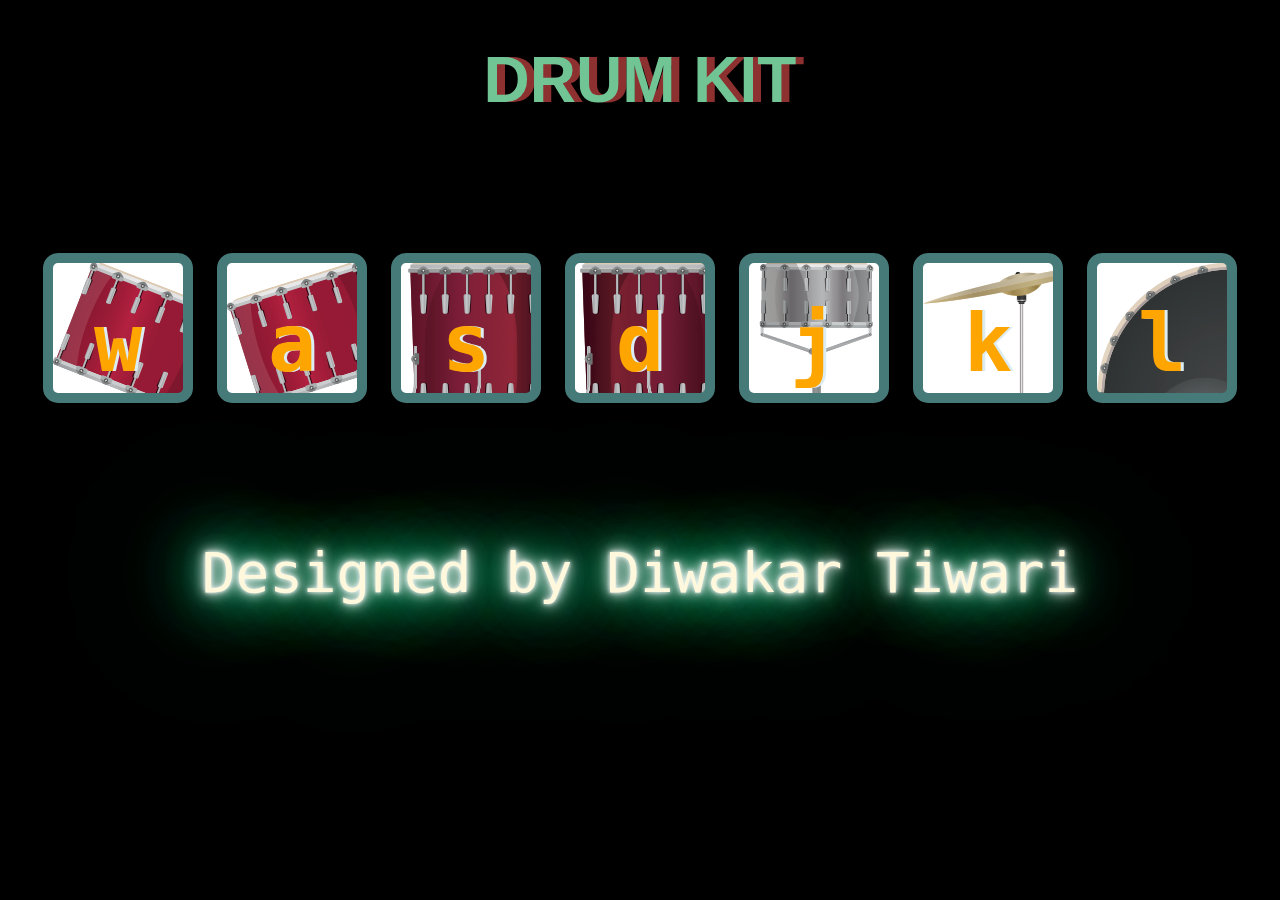
<file: DRUM KIT/index.html>
<!DOCTYPE html>
<html lang="en">
<head>
    <meta charset="UTF-8">
    <meta http-equiv="X-UA-Compatible" content="IE=edge">
    <meta name="viewport" content="width=device-width, initial-scale=1.0">
    <title>Drum Kit</title>
    <link rel="stylesheet" href="style.css">
</head>
<body>
    <h1 id="title">DRUM KIT</h1>
    <div class="set">
        <button class="w drum">w</button>
        <button class="a drum">a</button>
        <button class="s drum">s</button>
        <button class="d drum">d</button>
        <button class="j drum">j</button>
        <button class="k drum">k</button>
        <button class="l drum">l</button>
    </div>

    <script src="index.js"></script>
</body>
<footer>
    Designed by Diwakar Tiwari
</footer>
</html>
</file>
<file: DRUM KIT/style.css>
*{
    text-align: center;
    background-color:  rgb(0, 0, 0) /*#283149;*/
}
#title{
    font-family: Verdana, Geneva, Tahoma, sans-serif;
    font-size: 4rem;
    color: rgb(113, 197, 149);
    text-shadow: 8px 0 rgb(141, 48, 48);
    transition: transform 1.15s ease-in-out;
}
#title:hover{
    transform: rotateX(360deg);
    color: rgb(138, 123, 123);
    text-shadow:
    0 0 4px #fff,
    0 0 11px #fff,
    0 0 19px #fff,
    0 0 40px #0fa,
    0 0 80px #0fa,
    0 0 90px #0fa,
    0 0 100px #0fa,
    0 0 150px #0fa;
}
.set{
    margin: 10% auto;
}
.w{
   background-image: url('images/tom1.png');
}
.a{
    background-image: url('images/tom2.png');
}
.s{
    background-image: url('images/tom3.png');

}
.d{
    background-image: url('images/tom4.png');
   
}
.j{
    background-image: url('images/snare.png');
   
}
.k{
    background-image: url('images/crash.png');
  
}
.l{
    background-image: url('images/kick.png');
    
}

.drum{
    outline: none;
    border: 10px solid #467a78;
    font-size: 5rem;
    font-family: monospace;
    line-height: 2;
    font-weight: 900;
    color: orange;
    text-shadow: 3px 0 #dbedf3;
    border-radius: 15px;
    display: inline-block;
    width: 150px;
    height: 150px;
    text-align: center;
    margin: 10px;
    background-color: white;
}

footer{
    font-family: monospace;
    font-size: 3.5rem;
    color: cornsilk;
    text-shadow:
    0 0 4px #fff,
    0 0 11px #fff,
    0 0 19px #fff,
    0 0 40px #0fa,
    0 0 80px #0fa,
    0 0 90px #0fa,
    0 0 100px #0fa,
    0 0 150px #0fa;
}
</file>
